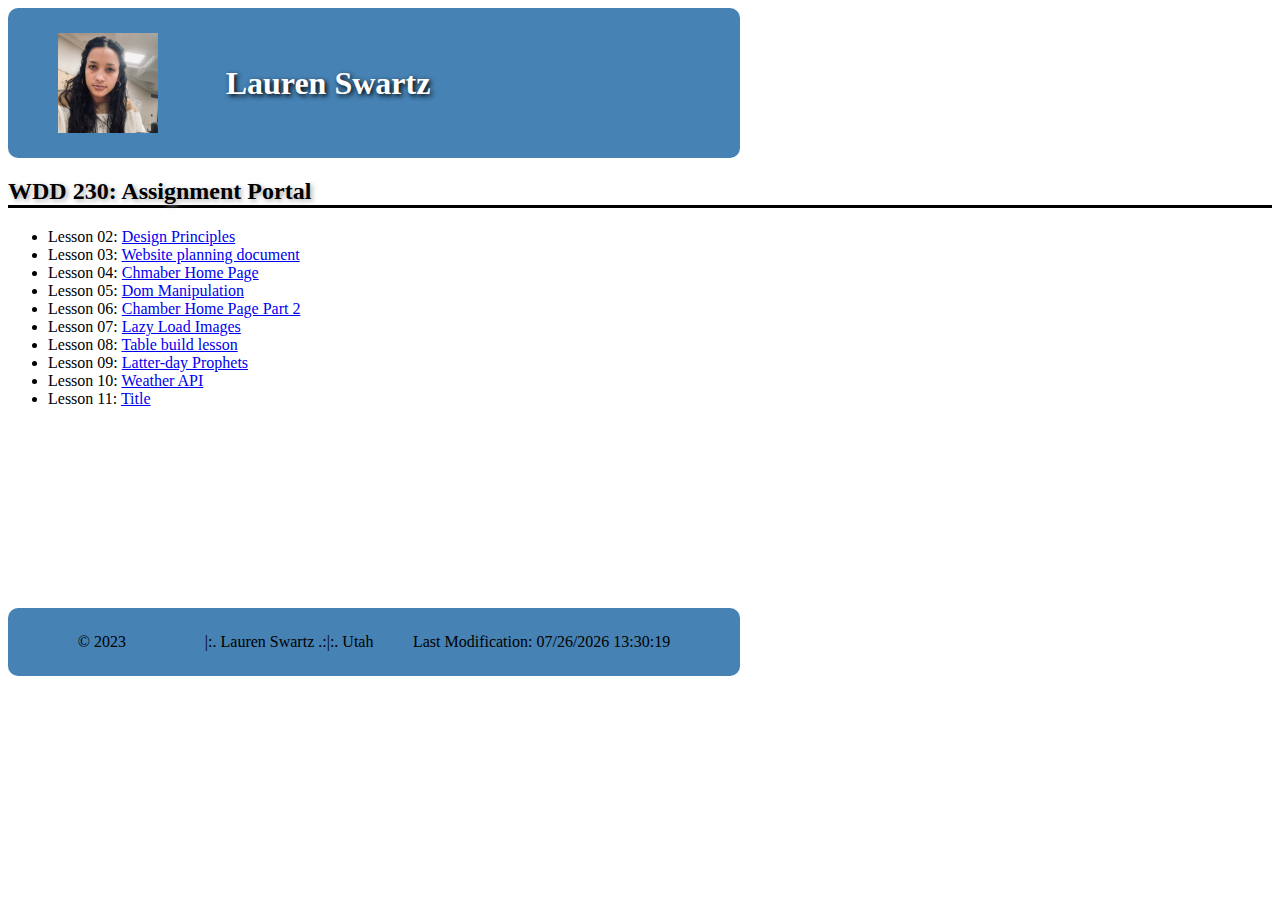
<file: index.html>
<!DOCTYPE html>
<html lang="en">
<head>
    <meta charset="UTF-8">
    <meta http-equiv="X-UA-Compatible" content="IE=edge">
    <meta name="viewport" content="width=device-width, initial-scale=1.0">
    <meta name="Assignment portal for Susan Smith in WDD 230"content="Web Frontend Development at Brigham Young University - Idaho">
    <title>WDD230 Home Page</title>
    <link rel="stylesheet" href="styles/portal.css">
   
</head>

<body>
    <header>
        <h1>Lauren Swartz</h1>
        <img src="images/IMG_0499.jpeg" alt="Profile picture" width= "100" height="100"> 
    </header>
        <h2>WDD 230: Assignment Portal</h2>         
    <nav>
        <ul>
            <li>Lesson 02: <a href="lesson02/design-principles.html"> Design Principles </a></li>             
            <li>Lesson 03: <a href="lesson03/index.html">Website planning document</a></li> 
            <li>Lesson 04: <a href="chamber/index.html">Chmaber Home Page</a></li>
            <li>Lesson 05: <a href="bom/dom.html">Dom Manipulation</a></li>
            <li>Lesson 06: <a href="chamber/index.html">Chamber Home Page Part 2</a></li>
            <li>Lesson 07: <a href="lesson07/lazyload.html">Lazy Load Images</a></li>
            <li>Lesson 08: <a href="lesson08/tablebuild.html">Table build lesson</a></li>
            <li>Lesson 09: <a href="lesson09/prophets.html">Latter-day Prophets</a></li>
            <li>Lesson 10: <a href="weather/weatherAPI.html">Weather API</a></li>
            <li>Lesson 11: <a href="#">Title</a></li>

        </ul>
    </nav>
    <main></main>
    <footer> © 2023 <span id= "copyright"></span>|:. Lauren Swartz .:|:. Utah
    <div class="yellow"  id="lastModified"></div>
     
    </footer>
    <script src="scripts/app.js"></script> 

</body>

</html>
</file>
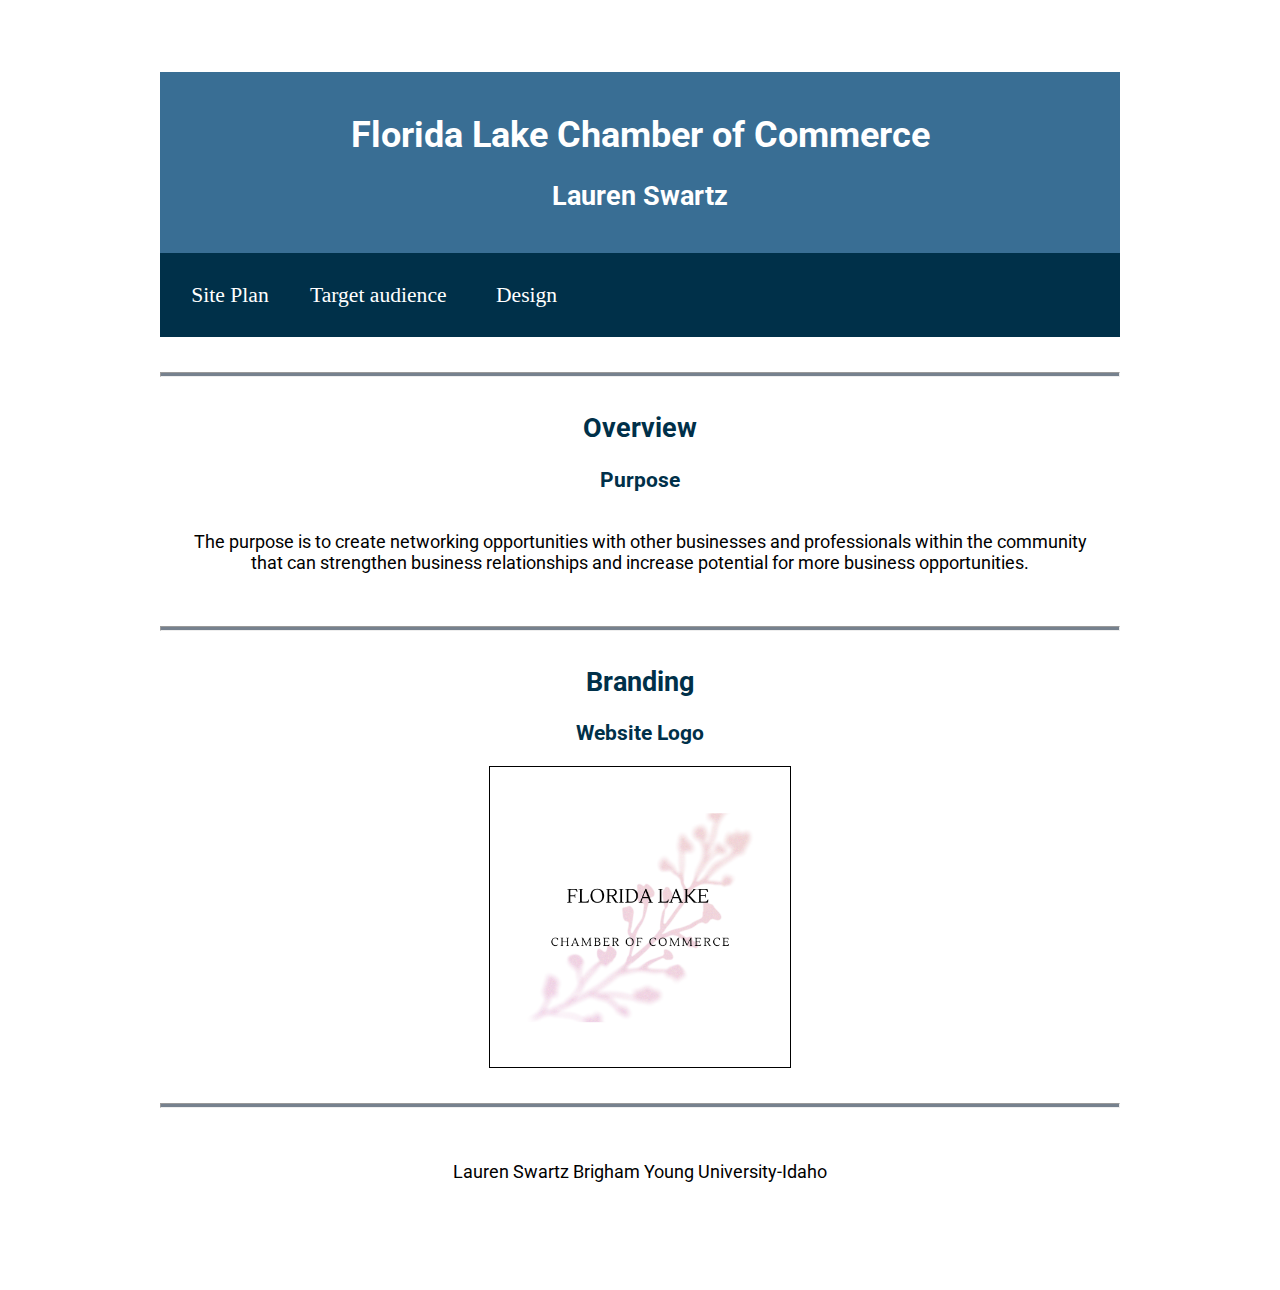
<file: lesson03/index.html>
<!DOCTYPE html>
<html lang="en-us">

<head>
  <meta charset="utf-8" />
  <title>Site Plan</title>
  <link type="text/css" rel="stylesheet" href="styles/chamber.css" />
</head>

<body>
  <header>
    <h1>Florida Lake Chamber of Commerce</h1>
    <h2>Lauren Swartz</h2>
  </header>
  <main>
	<nav>
    <a href="index.html">Site Plan</a>
    <a href="target-audience.html">Target audience</a>
    <a href="design.html">Design</a>
    </nav>
    <hr />
    <h2>Overview</h2>
    <h3>Purpose</h3>
    <p>The purpose is to create networking opportunities with other businesses and professionals within the community that can strengthen business relationships and increase potential for more business opportunities.</p>
    <!-- change this -->

    <hr />
    <h2>Branding</h2>
    <h3>Website Logo</h3>
    <!-- Replace this with some sort of logo for your site.  A logo can be as simple as the name of your site in a nice font :) -->
    <img src="images/Florida Lake.png" alt="Logo image" />
    <hr />

    

  </main>
  <footer>
	<p>
		<span>Lauren Swartz</span>
		<span>Brigham Young University-Idaho</span>
	</p>
</footer>
</body>

</html>
</file>
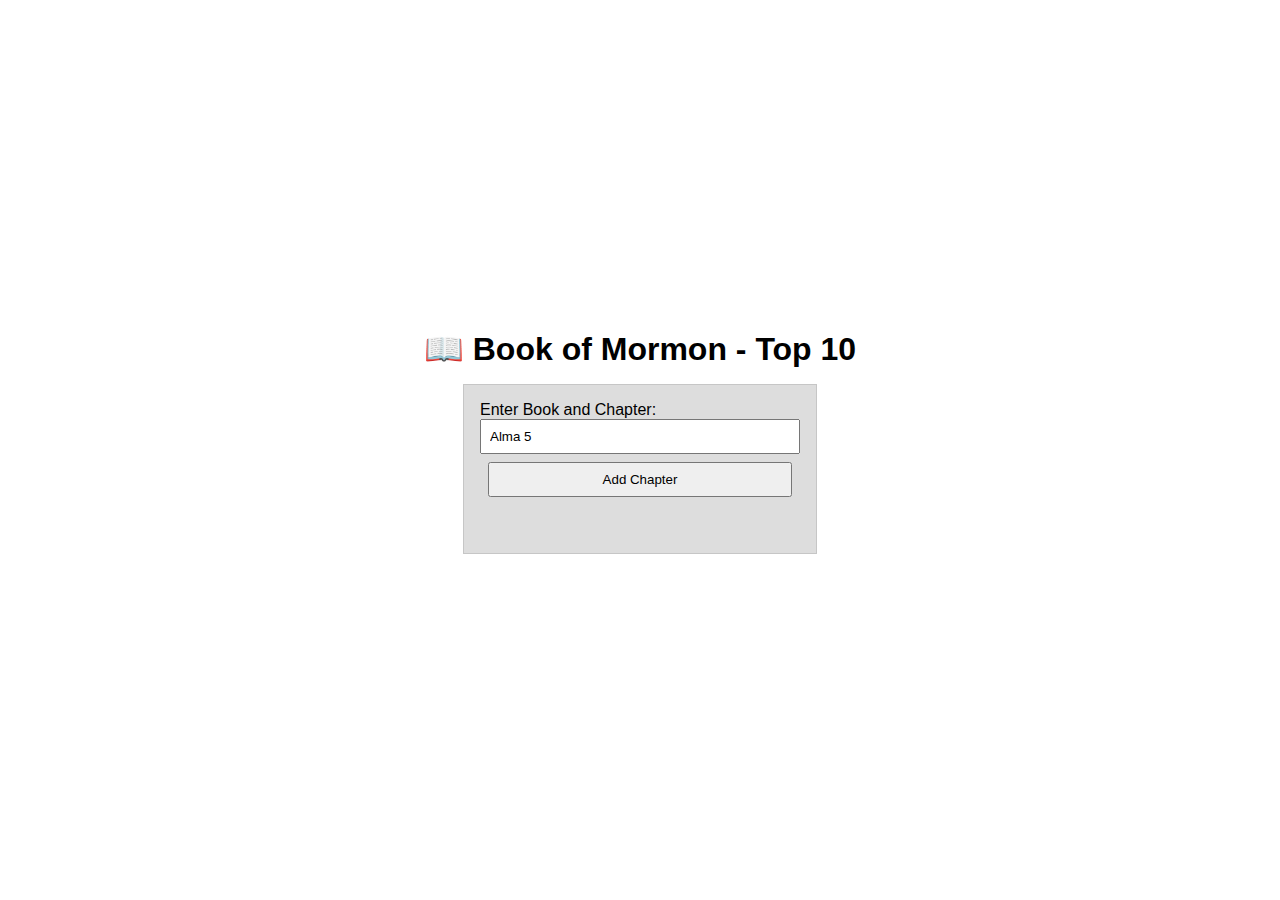
<file: bom/bom.html>
<!DOCTYPE html>
<html lang="en">
<head>
    <meta charset="UTF-8">
    <meta http-equiv="X-UA-Compatible" content="IE=edge">
    <meta name="viewport" content="width=device-width, initial-scale=1.0">
    <title>Favourite Book of Mormon versus</title>
    <link rel="stylesheet" href="styles/bom.css">
</head>

<body>
    <h1>📖 Book of Mormon - Top 10</h1>
    <main>
        <label for="favchap">Enter Book and Chapter: </label>
        <input type="text" id="favchap" placeholder="Alma 5" value="Alma 5">
        <button type="submit">Add Chapter</button>
        <ul id="list"></ul>
    </main>
    <script src="scripts/bom.js"></script>
</body>
</html>
</file>
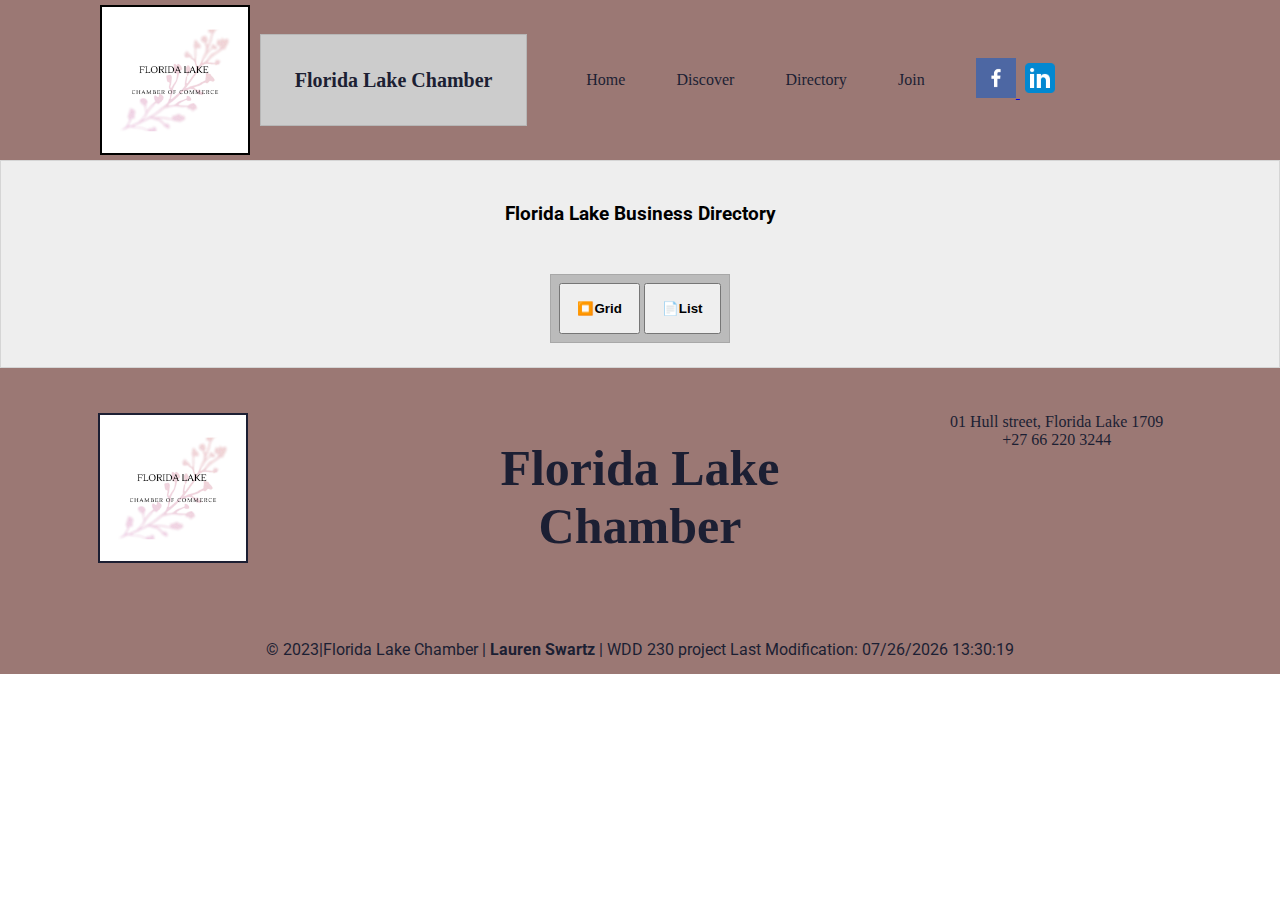
<file: chamber/Businessdirectory.html>
<!DOCTYPE html>
<html lang="en">
<head>
    <meta charset="UTF-8">
    <meta http-equiv="X-UA-Compatible" content="IE=edge">
    <meta name="viewport" content="width=device-width, initial-scale=1.0">
    <title>Business Directory</title>
    <link href="styles/small.css" rel="stylesheet">
    <link rel="stylesheet" href="styles/medium.css">
    <link rel="stylesheet" href="styles/large.css">
</head>
<body>
    <header>
        
            <img id="logo" src="images/Florida Lake.png" alt="Chamber logo">
            <section class="headings">
            <h1>Florida Lake Chamber</h1>
        
            </section>
            
            <nav>
                <button id="hamburgerBton"><span>&#9776;</button>
                <ul id="primary">
                    <li><a href="index.html">Home</a></li>
                    <li><a href="Discover.html">Discover</a></li>
                    <li><a href="Businessdirectory.html">Directory</a></li>
                    <li><a href="join.html">Join</a></li>
                        
                </ul>
            </nav>
        <div id="icons">
            
           <a href="https://www.facebook.com/"> <img id="facebook" src="images/facebook.png" alt="facebook logo"> </a>
           <a href="https://www.linkedin.com/"><img id="linkedin" src="images/icons8-linkedin-48.png" alt="Linkedin logo"></a>
            
        </div>
             
    </header>
    <main>
        <article class="card thin">
            <div class="discovery">
                <h3>Florida Lake Business Directory</h3>
            </div>
        </article>
        <div class="menu">
            <button id="grid">⏹️Grid</button>
            <button id="list">📄List</button>
        </div>
        <div id="businessgrid" class="directory"></div>
    
    </main>
    <footer>
        <div class="section1">  
            <div class="box">
                <figure>
                    <a href="#">
                        <img id ="florida" src="images/Florida Lake.png" alt="florida lake pic">
                    </a>
                </figure>
            </div>
            <div class="box">
                <h2>Florida Lake 
                <br>   
                Chamber </h2>  
            </div>
            <div class="box">
                01 Hull street, Florida Lake 1709
                <br>
                +27 66 220 3244 
            </div> 
        </div>
        <div class="section2">
             © 2023|Florida Lake Chamber | <b>Lauren Swartz</b> | WDD 230 project 

            <span id="lastModified"></span> 
            
        </div>
    </footer>
    <script src="scripts/directory.js"></script>
    <script src="scripts/chamber.js"></script>
    <script src="scripts/chamber2.js"></script>
    <script src="scripts/hamburger.js"></script>

</body>
</html>
</file>
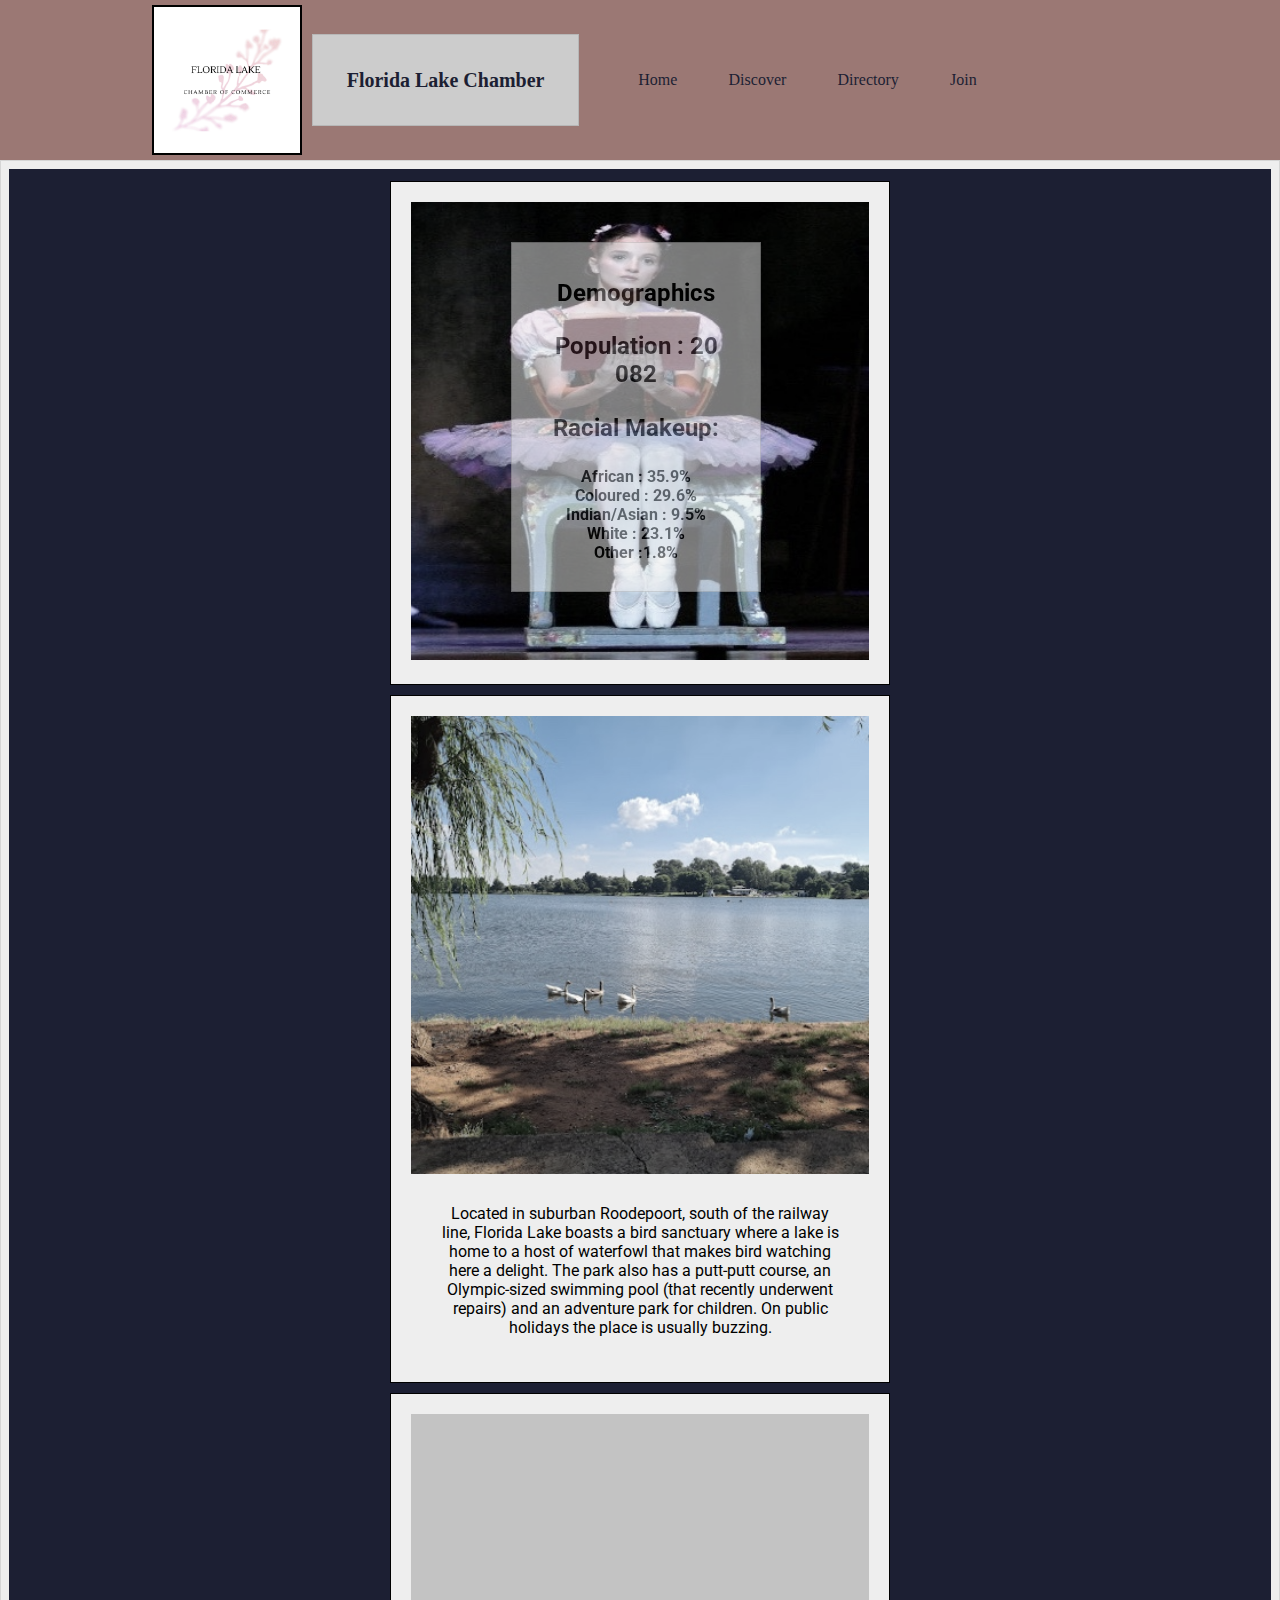
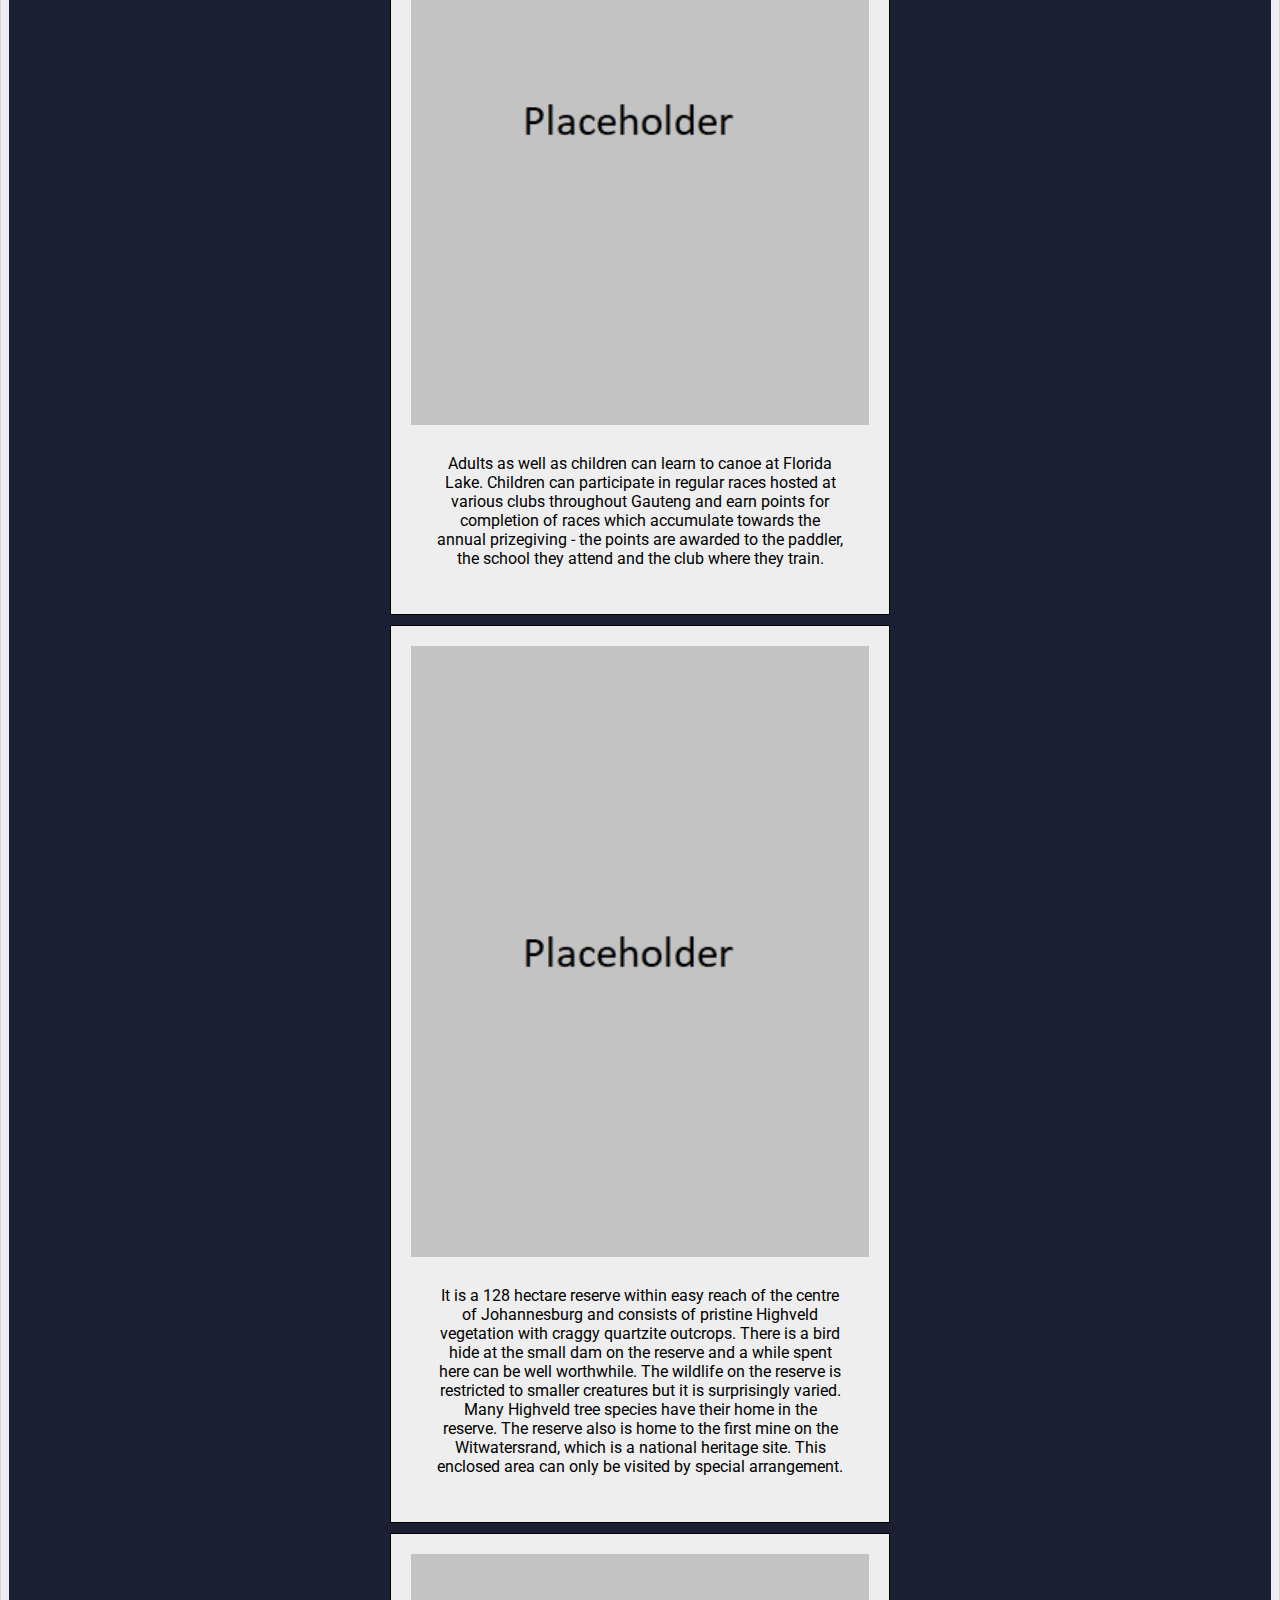
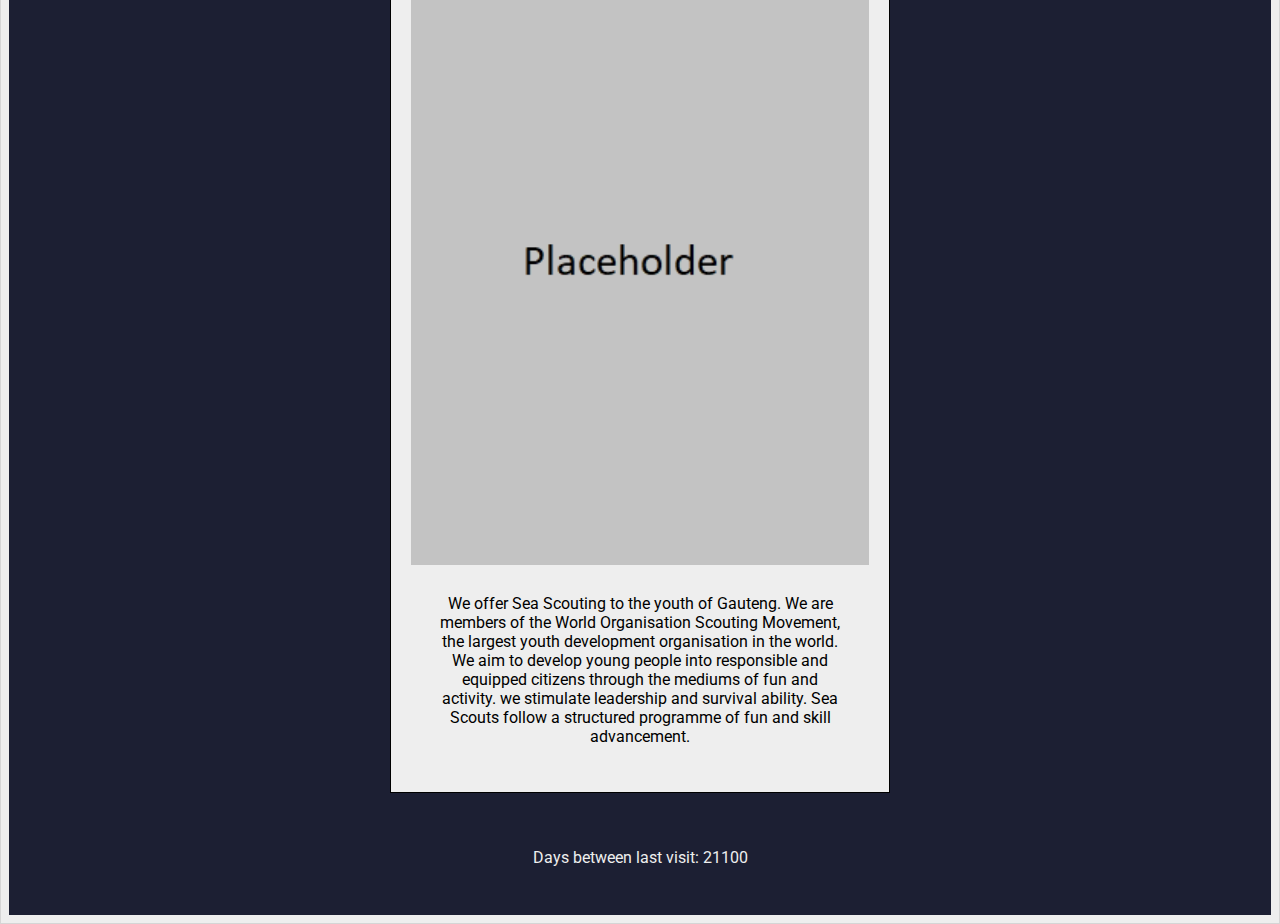
<file: chamber/Discover.html>
<!DOCTYPE html>
<html lang="en">
<head>
    <meta charset="UTF-8">
    <meta http-equiv="X-UA-Compatible" content="IE=edge">
    <meta name="viewport" content="width=device-width, initial-scale=1.0">
    <title>Discover Page</title>
    <link href="styles/small.css" rel="stylesheet">
    <link rel="stylesheet" href="styles/medium.css">
    <link rel="stylesheet" href="styles/large.css">
</head>

<body>
    <header>
        <img id="logo" src="images/Florida Lake.png" alt="Chamber logo">
        <section class="headings">
        <h1>Florida Lake Chamber  </h1>
    
        </section>
        
        <nav>
            <button id="hamburgerBton"><span>&#9776;</button>
            <ul id="primary">
                <li><a href="index.html">Home</a></li> 
                <li><a href="Discover.html">Discover</a></li>
                <li><a href="Businessdirectory.html">Directory</a></li>
                <li><a href="join.html">Join</a></li>
                  
            </ul>
        </nav>
    </header>    
    <main>
        <div class ="grid-container">
            <div class="grid-item">
                <picture>
                    <img src="images/placeholder.png"  data-src="images/theatre.jpg" alt="Theatre image">
                </picture>
                <section class="demo">
                    <h2>Demographics</h2>
                    <h3>Population : 20 082</h3>
                    <h3>Racial Makeup:</h3> 
                    <h4>African : 35.9% 
                    <br>
                    Coloured : 29.6% 
                    <br>
                    Indian/Asian : 9.5%
                    <br>
                    White : 23.1%
                    <br>
                    Other :1.8%
                    </h4>
                    
                </section>
                
            </div>
            
            <div class="grid-item">
                <picture>
                <img src="images/placeholder.png"  data-src="images/lake.jpg" alt="lake image">
                </picture>
                <p>Located in suburban Roodepoort, south of the railway line, Florida Lake boasts a bird sanctuary where a lake is home to a host of waterfowl that makes bird watching here a delight. 
                    The park also has a putt-putt course, an Olympic-sized swimming pool (that recently underwent repairs) and an adventure park for children. On public holidays the place is usually buzzing.</p>
            </div> 
            <div class="grid-item">
                <picture>
                <img src="images/placeholder.png"  data-src="images/race.jpg" alt="race">
                </picture>
                <p>Adults as well as children can learn to canoe at Florida Lake. Children can participate in regular races hosted at various clubs throughout Gauteng and earn points for completion of races which accumulate towards the annual prizegiving - the points are awarded to the paddler, the school they attend and the club where they train.</p>
            </div>
            <div class="grid-item">   
                <picture>
                    <img src="images/placeholder.png" data-src="images/Kloofendal-3581.jpg.jpg" alt="hike image">
                </picture>
                <p>It is a 128 hectare reserve within easy reach of the centre of Johannesburg and consists of pristine Highveld vegetation with craggy quartzite outcrops. There is a bird hide at the small dam on the reserve and a while spent here can be well worthwhile. The wildlife on the reserve is restricted to smaller creatures but it is surprisingly varied. 
                    Many Highveld tree species have their home in the reserve. The reserve also is home to the first mine on the Witwatersrand, which is a national heritage site. This enclosed area can only be visited by special arrangement.

                </p>
            </div>  
            <div class="grid-item"> 
                <picture>
                <img  src="images/placeholder.png"data-src="images/com image.jpeg" alt="people image">
                </picture>
                <p>We offer Sea Scouting to the youth of Gauteng. We are members of the World Organisation Scouting Movement, the largest youth development organisation in the world. 
                    We aim to develop young people into responsible and equipped citizens through the mediums of fun and activity. we stimulate leadership and survival ability. Sea Scouts follow a structured programme of fun and skill advancement. 

                </p>
            </div> 
            <div class="item"> 
                <p><span class="label">Days between last visit: </span><span id="visit"></span></p>    </div>
        
        
            </div> 
               
        </div>
        
    </main>
 
    <script src="scripts/lazy.js"></script>
    <script src="scripts/banner.js"></script>
    <script src="scripts/hamburger.js"></script>
    <script src="scripts/chamber.js"></script>
    <script src="scripts/chamber2.js"></script>
    <script src="scripts/lastvisit.js"></script>
</body>
</html>
</file>
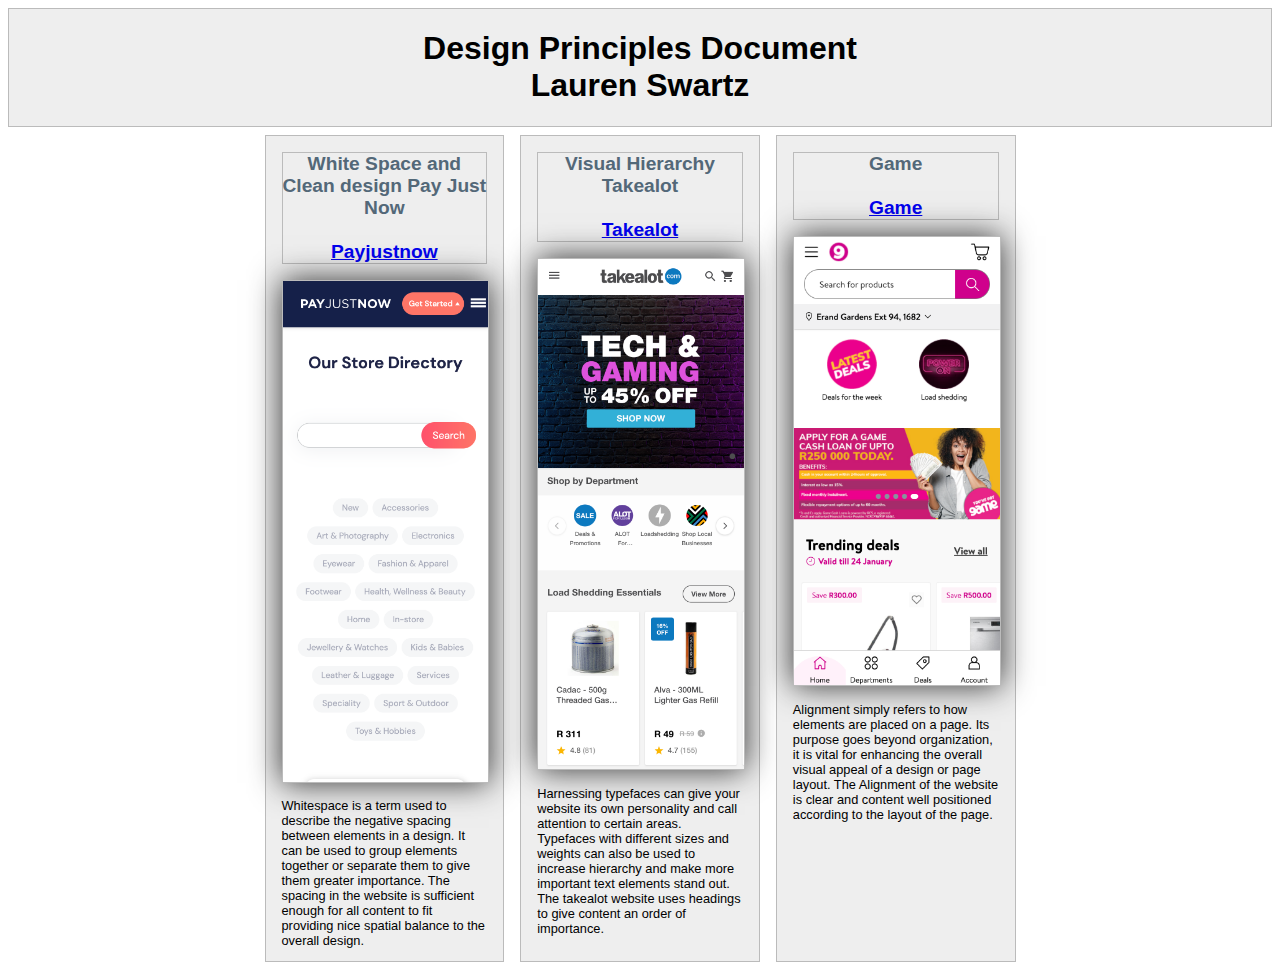
<file: lesson02/design-principles.html>
<!DOCTYPE html>
<html lang="en">
<head>
    <meta charset="UTF-8">
    <meta http-equiv="X-UA-Compatible" content="IE=edge">
    <meta name="viewport" content="width=device-width, initial-scale=1.0">
    <meta name="Design Principle Assignment" content="Web Frontend Development at Brigham Young University - Idaho">
    <title>Lesson 02</title>
    <link rel="stylesheet" href="styles/designprinciple.css">
   
</head>

<body>


<header>
    <h1>Design Principles Document
    <br>
    Lauren Swartz
    </h1>
</header>

<main>
	<section>
		<h2>White Space and Clean design

        Pay Just Now
        <br>
        <br>
        <a href="https://payjustnow.com/stores">Payjustnow</a>
        </h2>
        <picture>
        <img class="pay" src="images/payjustnow.com_stores (1).png" alt="placeholder image">

        </picture>
        <p>
            Whitespace is a term used to describe the negative spacing between elements in a design. It can be used to group elements together or separate them to give them greater importance. The spacing in the website is sufficient enough for all content to fit providing nice spatial balance to the overall design.
        </p>

	</section>
	<section>
		<h2>Visual Hierarchy
        Takealot
            <br>
            <br>
            <a href="https://payjustnow.com/stores"> Takealot</a>   
        </h2>
        
		<picture>
			<img class="colimage" src="images/www.takealot.com__gclid=EAIaIQobChMIrOCwnuHV_AIVDtPtCh0MGQjTEAAYASAAEgLba_D_BwE&gclsrc=aw.ds.png" alt="placeholder image">
		</picture>
        <p>Harnessing typefaces can give your website its own personality and call attention to certain areas. 
           Typefaces with different sizes and weights can also be used to increase hierarchy and make more important
           text elements stand out. 
           
           The takealot website uses headings to give content an order of importance.
        </p>
	</section>
	<section>
        <h2>

            Game
            <br>
            <br>
            <a href="https://www.game.co.za/HomeDrawer/HomePage">Game</a>
            </h2>
            <picture>
            <img class="game" src="images/www.game.co.za_.png" alt="placeholder image">
    
            </picture>
            <p>
                Alignment simply refers to how elements are placed on a page. Its purpose goes beyond organization, it is vital for enhancing the overall visual appeal of a design or page layout.
                The Alignment of the website is clear and content well positioned according to the layout of the page.
            </p>
	</section>
</main>
</file>
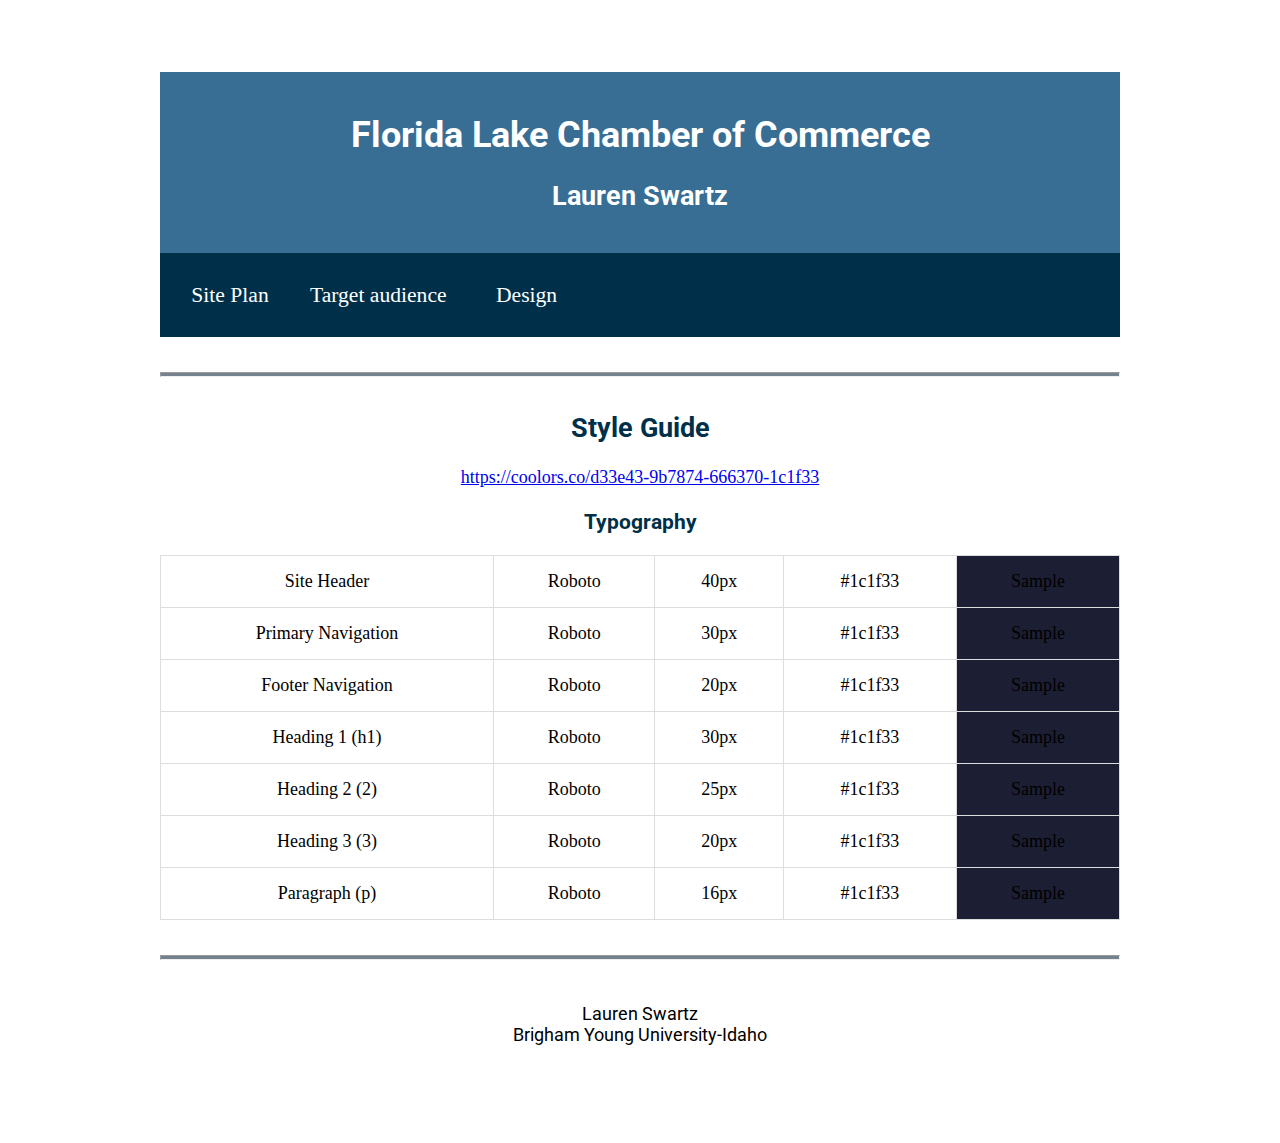
<file: lesson03/design.html>
<!DOCTYPE html>
<html lang="en-us">

<head>
  <meta charset="utf-8" />
  <title>Site Plan</title>
  <link type="text/css" rel="stylesheet" href="styles/design.css" />
</head>

<body>
  <header>
    <h1>Florida Lake Chamber of Commerce</h1>
    <h2>Lauren Swartz</h2>
  </header>
  <main>
    <nav>
        <a href="index.html">Site Plan</a>
        <a href="target-audience.html">Target audience</a>
        <a href="design.html">Design</a>
        </nav>
        <hr />
    <h2>Style Guide</h2>
    <a href="https://coolors.co/d33e43-9b7874-666370-1c1f33"
      target="_blank">https://coolors.co/d33e43-9b7874-666370-1c1f33</a>


    <!-- ------------------------Steps 10-12------------------------------ -->

    <h3>Typography</h3>
    <!-- Choose a font for your paragraphs (body copy) and headlines. What font(s) have you chosen? Think also about which of your colors above you might use for background and font colors. -->

    <table>
      <tr>
        <td>Site Header</td>
        <td>Roboto</td>
        <td>40px</td>
        <td>#1c1f33</td>
        <td div style="background-color:#1c1f33"></div>Sample</td>
      </tr>
      <tr>
        <td>Primary Navigation</td>
        <td>Roboto</td>
        <td>30px</td>
        <td>#1c1f33</td>
        <td div style="background-color:#1c1f33"></div>Sample</td>
      </tr>
      <tr>
        <td>Footer Navigation</td>
        <td>Roboto</td>
        <td>20px</td>
        <td>#1c1f33</td>
        <td div style="background-color:#1c1f33"></div>Sample</td>
      </tr>
      <tr>
        <td>Heading 1 (h1) </td>
        <td>Roboto</td>
        <td>30px</td>
        <td>#1c1f33</td>
        <td div style="background-color:#1c1f33"></div>Sample</td>
      </tr>
      <tr>
        <td>Heading 2 (2)</td>
        <td>Roboto </td>
        <td>25px</td>
        <td>#1c1f33</td>
        <td div style="background-color:#1c1f33"></div>Sample</td>
      </tr>
      <tr>
        <td>Heading 3 (3)</td>
        <td>Roboto</td>
        <td>20px</td>
        <td>#1c1f33</td>
        <td div style="background-color:#1c1f33"></div>Sample</td>
      </tr>
      <tr>
        <td>Paragraph (p)</td>
        <td>Roboto</td>
        <td>16px</td>
        <td>#1c1f33</td>
        <td div style="background-color:#1c1f33"></div>Sample</td>
      </tr>
    </table>
    
  </main>
  <hr>
  <footer>
	<p>
		<span>Lauren Swartz</span>
		<span>Brigham Young University-Idaho</span>
	</p>
</footer>
</body>

</html>
</file>
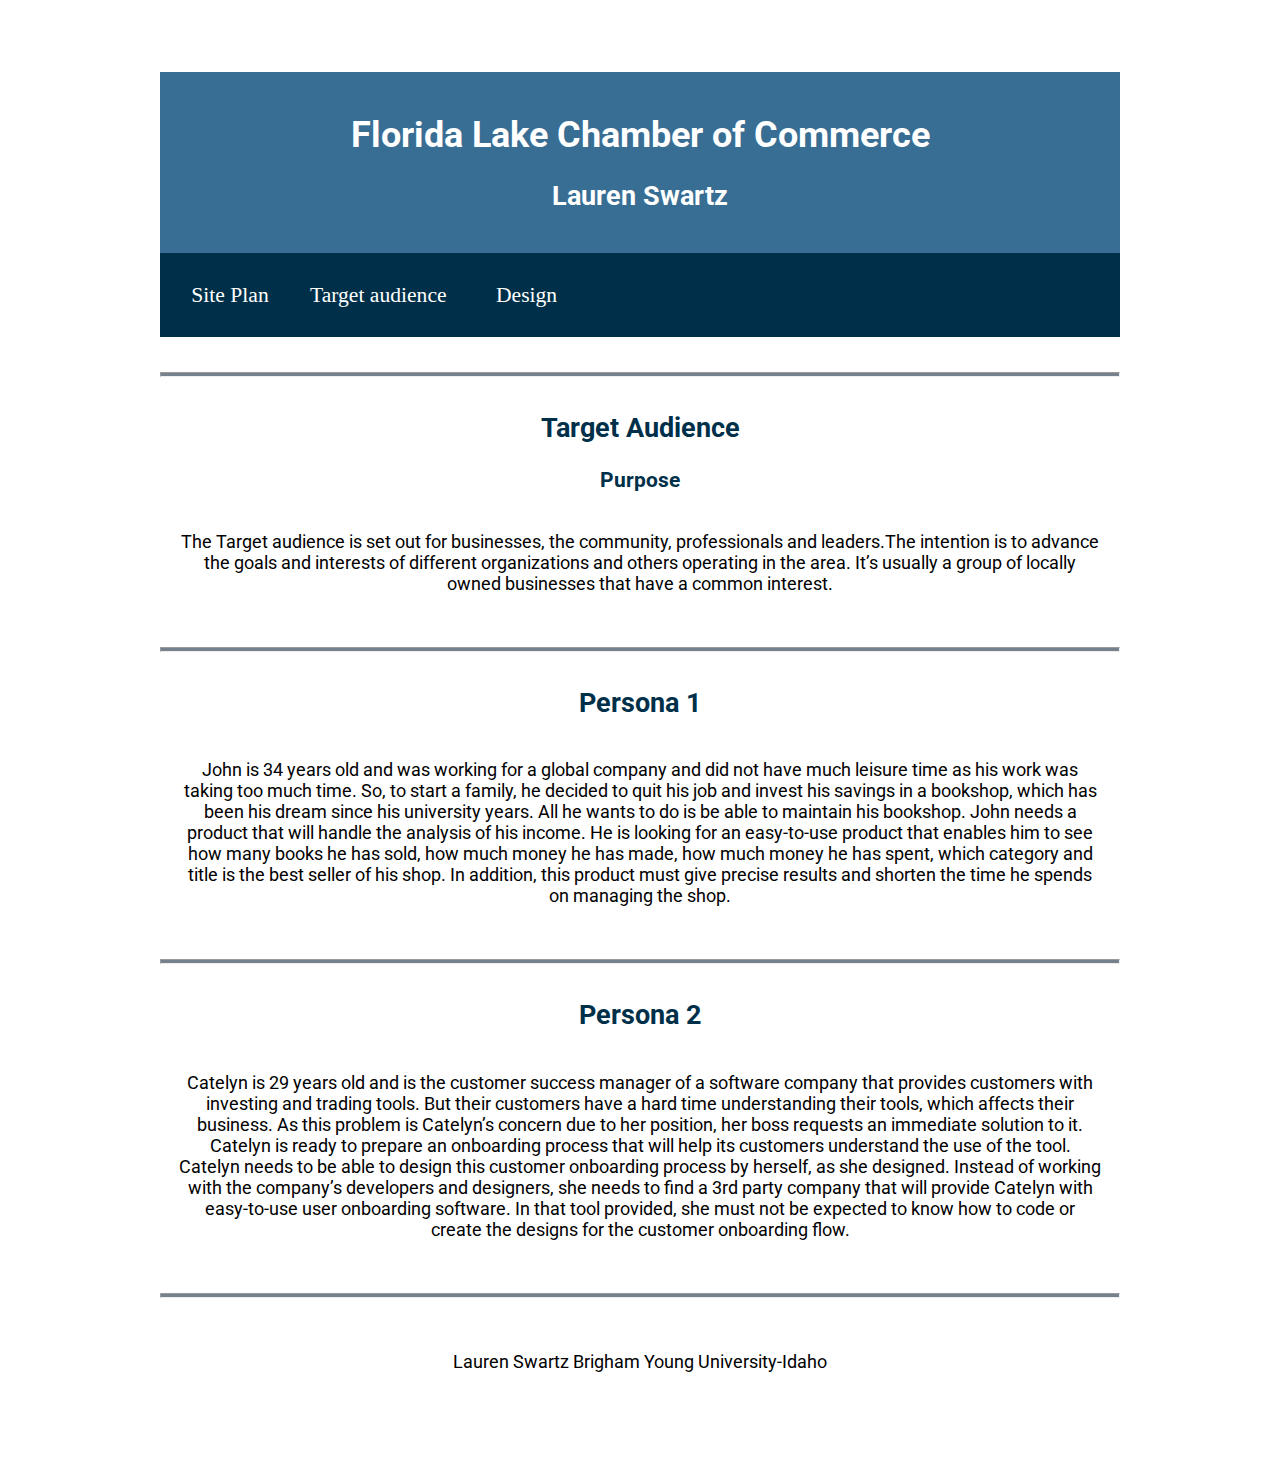
<file: lesson03/target-audience.html>
<!DOCTYPE html>
<html lang="en-us">

<head>
  <meta charset="utf-8" />
  <title>Site Plan</title>
  <link type="text/css" rel="stylesheet" href="styles/target.css" />
</head>

<body>
  <header>
    <h1>Florida Lake Chamber of Commerce</h1>
    <h2>Lauren Swartz</h2>
  </header>
  <main>
	<nav>
    <a href="index.html">Site Plan</a>
    <a href="target-audience.html">Target audience</a>
    <a href="design.html">Design</a>
    </nav>
    <hr />
    <h2>Target Audience</h2>
    <h3>Purpose</h3>
    <p>The Target audience is set out for businesses, the community, professionals and leaders.The intention is to advance the goals and interests of different organizations and others operating in the area. It’s usually a group of locally owned businesses that have a common interest. </p>
    <!-- change this -->

    <hr />
    <h2>Persona 1</h2>
	<p>
		John is 34 years old and was working for a global company and did not have much leisure time as his work was taking too much time. 
		So, to start a family, he decided to quit his job and invest his savings in a bookshop, which has been his dream since his university years. 
		All he wants to do is be able to maintain his bookshop.

		John needs a product that will handle the analysis of his income. He is looking for an easy-to-use product that enables him to see how many books he has sold,
		how much money he has made, how much money he has spent, which category and title is the best seller of his shop. 
		In addition, this product must give precise results and shorten the time he spends on managing the shop.
	</p>
    <hr />
	<h2>Persona 2</h2>
	<p>
		Catelyn is 29 years old and is the customer success manager of a software company that provides customers with investing and trading tools. But their customers have a hard time understanding their tools, which affects their business. 
		As this problem is Catelyn’s concern due to her position, her boss requests an immediate solution to it. Catelyn is ready to prepare an onboarding process that will help its customers understand the use of the tool.

		Catelyn needs to be able to design this customer onboarding process by herself, as she designed. Instead of working with the company’s developers and designers, she needs to find a 3rd party company that will provide Catelyn with easy-to-use user onboarding software. 
		In that tool provided, she must not be expected to know how to code or create the designs for the customer onboarding flow.


	</p>
    <hr>

  </main>
  <footer>
	<p>
		<span>Lauren Swartz</span>
		<span>Brigham Young University-Idaho</span>
	</p>
</footer>
</body>

</html>
</file>
<file: styles/portal.css>
@import url('https://fonts.googleapis.com/css2?family=Open+Sans:wght@300&display=swap');

header{
    background-color: steelblue;
    display: grid;
    grid-template-columns: 1300px auto;
    padding: 25px 50px;
    align-items: center;
    width: 50%;
    border-radius: 10px;
    
    
}
h1 {
    width: 40%;
    padding: 10px;
    text-align: center;
    grid-column: 1/4;
    grid-row: 3/4;
    color: white;
    border-radius: 50px;
    text-shadow: 2px 2px 5px black ;
    
}

img {
    display: block;
    margin-right: auto;
    grid-column: 1/4;
    grid-row:2/4 ;
    
    
    
}


footer {
    background-color: steelblue;
    padding: 25px 50px;
    margin-top: 200px;
    display: flex;
    justify-content: space-around;
    align-items: center;
    padding: 25px 50px;
    width: 50%;
    border-radius: 10px;
}


h2 {
    border-bottom: solid black ;
    color: black;
    text-shadow: 2px 2px 5px darkgray ;
}
ul.a {
    list-style-type: circle;

}
</file>
<file: lesson03/styles/chamber.css>
/* if you are using any Google fonts change the font names below to your fonts. 
Any spaces in your font name should be replaced with a +. 
Fonts are separated by a | */
@import url('https://fonts.googleapis.com/css2?family=Roboto:ital,wght@1,700&display=swap');

:root {
  /* change the values below to your colors from your palette */
  --primary-color: #003049   ;
  --secondary-color: #d62828 ;
  --accent1-color: #76818e;
  --accent2-color: white;

  /* change the values below to your chosen font(s) */
  --heading-font: "Roboto";
  --paragraph-font: Roboto, Helvetica, sans-serif;

  /* these colors below should be chosen from among your palette colors above */
  --headline-color-on-white: #003049;  /* headlines on a white background */ 
  --headline-color-on-color: white; /* headlines on a colored background */ 
  --paragraph-color-on-white: #003049; /* paragraph text on a white background */ 
  --paragraph-color-on-color: white; /* paragraph text on a colored background */ 
  --paragraph-background-color: #396E94  ;
  --nav-link-color: #fff;
  --nav-background-color: #003049;
  --nav-hover-link-color: white;
  --nav-hover-background-color: #76818e;
}


/*  Look around below...but DON'T CHANGE ANYTHING! */

body {
  max-width: 960px;
  margin: 0 auto;
  padding: 4em;
  font-size: 18px;
  text-align: center;
}
img {
  display: block;
  margin: 0 auto;
  max-width: 300px;
  border: 1px solid;
}
h1, h2, h3, h4, h5, h6 {
  font-family: var(--heading-font);
  color: var(--headline-color-on-white);
}
h2 {
  text-align: center;
}
hr {
  height: 3px;
  margin: 35px 0;
  background: var(--accent1-color);
}
header {
  padding: 1em;
  text-align: center;
  color: var(--paragraph-color-on-color);
  background-color: var(--paragraph-background-color);
}
header > h1, header > h2 {
  color: var(--headline-color-on-color);
}
p {
  font-family: var(--paragraph-font);
  color: var(--paragraph-color);
  padding: 1em;
}
.colors {
  width: 100%;
  min-width: 350px;
  margin: 30px auto;
  text-align: center;
}
.colors th {
  background-color: #999;
}
.colors td{
  width: 25%;
  height: 3em;
}
.primary {
  background-color: var(--primary-color);
}
.secondary {
  background-color: var(--secondary-color);
}
.accent1 {
  background-color: var(--accent1-color);
}
.accent2{
  background-color: var(--accent2-color);
}
p.colored {
  background-color: var(--paragraph-background-color);
  color: var(--paragraph-color-on-color);
}
nav {
  background-color: var(--nav-background-color);
  line-height: 3em;
  text-align: center;
  font-size: 1.2em;
}
nav  {
  list-style-type: none;
  display: flex;
}
nav a {
  padding:1em;
  min-width: 120px;
  text-decoration: none;
  padding: 10px;
}
nav a:link, nav a:visited {
  color: var(--nav-link-color);
}
nav a:hover {
  color: var(--nav-hover-link-color);
  background-color: var(--nav-hover-background-color);
}
.sitemap {
  display: grid;
  justify-content: center;

  grid-template-columns: repeat(6, 15%);
  grid-template-rows: 3em 1.5em 1.5em 3em;
  grid-template-areas: ". . home home . ."
    ". . . top . ."
    ". left left right right ."
    "page2 page2 . . page3 page3";
}
.sitemap > div {
  text-align: center;
}
.sm-home {
  grid-area: home;
  background-color: #ccc;
  line-height: 3em;
}
.sm-page2 {
  grid-area: page2;
  background-color: #ccc;
  line-height: 3em;
}
.sm-page3 {
  grid-area: page3;
  background-color: #ccc;
  line-height: 3em;
}
.top {
  grid-area: top;
  border-left: 1px solid;
}
.left {
  grid-area: left;
  border-top: 1px solid;
  border-left: 1px solid;
}
.right {
  grid-area: right;
  border-top: 1px solid;
  border-right: 1px solid;
}
</file>
<file: bom/styles/bom.css>
* {
	margin: 0;
	padding: 0;
}

body {
	height: 100vh;
	display: flex;
	flex-direction: column;
	align-items: center;
	justify-content: center;
	font-family: Acme, Arial, sans-serif;
}

h1 {
	font-size: 1.5rem;
}

main {
	margin: 1rem auto;
	border: 1px solid rgba(0, 0, 0, 0.1);
	padding: 1rem;
	background-color: #ddd;
	display: flex;
	flex-direction: column;
}

input,
button {
	padding: 0.5rem;
}

button {
	margin: 0.5rem;
}

.delete {
	width: fit-content;
}

.input {
	display: flex;
	gap: 1rem;
}

.list {
	padding: 0.5rem;
}

ul {
	margin: 1rem;
	list-style: none;
}

li {
	display: flex;
	align-items: center;
	justify-content: space-between;
}

@media only screen and (min-width: 32.5em) {
	h1 {
		font-size: 2rem;
	}

	main {
		width: 320px;
	}
}
</file>
<file: chamber/styles/small.css>
@import url('https://fonts.googleapis.com/css2?family=Open+Sans:wght@300&family=Roboto&display=swap');
/* Prevent adjustments of font size after orientation changes in IE on Windows Phone and in iOS.  */
html {-webkit-text-size-adjust: 100%; -ms-text-size-adjust: 100%;}

/*----------- apply a natural box layout model to all elements --------------*/
* { -moz-box-sizing: border-box; -webkit-box-sizing: border-box; box-sizing: border-box; }
h1, h2, h3, p {
	margin: 2vw;
    text-align: center;
} 

.banner{
    margin: 0.5rem;
    border: 1px solid #bbb;
    padding: 0.75rem;
    background-color: #1c1f33;
    font-family: Roboto solid;
    color: #eee;
    text-align: center;
    margin-top: -1px;
}


header {
    background-color: #9b7874;
    padding: 5px 0;
    display: flex;
    align-items: center;
    justify-content: center;

}
#logo {
    height: 50px;
    width:auto;
	border: 2px solid;
    
    
}
#florida{
	height: 100px;
    width:auto;
	border: 2px solid;
}
.headings {
    display: flex;
    flex-direction: column;
    justify-content: flex-start;
    font-family: system-ui, -apple-system, BlinkMacSystemFont, 'Segoe UI', Roboto, Oxygen, Ubuntu, Cantarell, 'Open Sans', 'Helvetica Neue', sans-serif  solid;
    font-size:x-small;
    margin-left: 10px;
	color: #1c1f33;
}
#facebook {
    width: 20px;
    height: auto;
   
}
#linkedin {
    width: 20px;
    height: auto;
}
#icons {
    justify-content:center;
}
nav button {
    margin: .2rem 2vw;
    background: transparent;
    border: 2px solid;
    font-family: Roboto;
    font-size: 2rem;
    color: #1c1f33;
    justify-items:flex-end;
}
nav {
    background-color: #9b7874;
}

nav ul {
    list-style: none;
    padding: 0;
    margin: 0 2vw;
}

nav ul li a {
    display: block;
    padding: .8rem 2vw;
    text-decoration: none;
    color: #1c1f33;
    border-top: 1px solid  rgba(0,0,0,0.3);
}

#primary a:hover{
    background-color: #1c1f33;
    color:#eee   
}
.date {
margin: 0.5rem;
border: 1px solid #bbb;
padding: 0.75rem;
background-color: #1c1f33;
font-family: Roboto solid;
color: #eee;
text-align: center;
margin-top: -1px;
}
#hero img{
    width: 100%;    
    height: 100%;
    
}
#event img {
    width: 100px;
    height: 100px;
    margin-left: 110px;
}
#spot3 img {
    width: 100px;
    height: 100px;
    margin-left: 110px;
}
#join img {
    width: 200px;
    height: 200px;
    margin-left: 20px;
}
#spotlight img {
        
    width: 100px;
    height: 100px;
    margin-left: 110px;
}
   
    

    

    
   
	

main section{
    border: 1px solid rgba(0, 0, 0, 0.2);
    height: 450px;
    margin-top: 10px;
    background-color: #eee;
    padding:10px;
    font-family: Roboto;
}


#joinbtn{
    height: 50px;
    width: 100px;
    margin-top: 10px;
    margin-left: 30px;
    background-color: #1c1f33;
    color: white;
    border-radius: 7px ;
    
} 
#joinbtn:hover{
    transform: scale(1.12);
    transition: 0.2s;
   
    
}
#herobtn{
    height: 50px;
    width: 100px;
    margin: 10px auto;
    background-color: #1c1f33;
    color: white;
    border-radius: 7px ;
    position: absolute;
	right:200px;
    top: 250px;
    

  
} 
#herobtn:hover{
    transform: scale(1.12);
    transition: 0.2s;
   
    
}
.grid-container {
    
    grid-template-columns: auto;
    padding: 10px;
    background-color: #1c1f33;
}
.grid-item {
    grid-column: 2 / span 2;
    margin: 10px auto;
    position: relative;
    background-color: #eee;
    border: 1px solid black;
    padding: 20px;
    text-align: center;
    max-width: 800px;

   
}
div.grid-item img {
    width: 100%;
    height: auto;
    filter: saturate(50%);
    
    
}
div.grid-item:hover {
    box-shadow: 0 0 30px #eee;

}
.demo{
    max-width: 767px;
    position: absolute;
    top: 50px;
    right: 50px;
    height: 250px;
    width: 250px;
    opacity: 0.5;
    color: black;
    
  
   
   
}
.item {
    padding: 20px;
    color: #eee;
}
h4 {
    margin: 0.5rem;
    text-align: center;

}

.temperature {
    display: flex;
    justify-content: center;
    align-items: center;
}

.temperature span {
    font-family: "Poppins";
    color: #FDF0D5;
    font-size: 2em;
}
figure{
    text-align: center;
}


footer {
    width: 100%;
    background-color: #9b7874;
    justify-content: center;
}
footer .section1{
    font-family: Roboto solid;
    text-align: center;
	margin-left: 20px;
	color: #1c1f33;
}
footer .section2 {
    font-family: Roboto;
    padding: 15px 10px;
    text-align: Center;
	color: #1c1f33;

 }
 footer .group3 {
    font-family: Roboto;
    text-align: Center;
	color: #1c1f33;
    text-align: center;
 }

 footer .box a{
    color: #1c1f33
 }

 footer .box a:hover {
    background-color: #1c1f33;
    color:#eee
}

nav ul li a:hover {
    background-color: #1c1f33;
    color:#eee
}

/*------------Form---------------*/
#join{
    text-align: center;

}
form fieldset {
    margin: 5rem 0;
    border: 1px solid #445ba9;
    border-radius: 10px;
    padding: .5rem 2%;

}
form legend {
    color: #445ba9;
    margin: 0 .5rem;

}
form label.top, form div {
    display: block;
    padding-top: 1rem;
    color: #9c2c13;
    font-size: .8rem;
}
form label.top input{
    display: block;
    font-size: 1rem;
    border: solid 1px #999;
    border-radius: 4px;
    padding: .75rem;
    color: red;
}
form label.sbs {
    display: block;
    padding: .75rem 0;
    color: #555;
}
form input.submitBtn{
    border: none;
    background-color: #1c1f33;
    color: white;
    border-radius: 1rem;
    padding: .75rem 1.5rem;
    margin: 0 0 2rem 2%;
    width: 96%;
    max-width: 20rem;
}
form label.top input:required{
    border-left: red solid 6px;

}
form label.top input:required{
    border-left: green solid 6px;
}
form label.bottom{
    display: block;
    font-size: 1rem;
    border: solid 1px #999;
    border-radius: 4px;
    padding: .75rem;
    color: red;
}

* {
	margin: 0;
	padding: 0;
	box-sizing: border-box;
}

main {
	margin: 0 auto;
	border: 1px solid rgba(0, 0, 0, 0.1);
	padding: 0.5rem;
	max-width: 100%;
	background-color: #eee;
	font-family: Roboto, Helvetica, sans-serif;
}

.menu {
	margin: 1rem auto;
	border: 1px solid rgba(0, 0, 0, 0.1);
	padding: 0.5rem;
	background-color: #bbb;
	text-align: center;
}

.menu button {
	padding: 1rem;
	font-weight: 700;
}

article,
section {
	margin: 0.5rem;
}

section {
	border: 1px solid rgba(0, 0, 0, 0.1);
	padding: 0.5rem;
	background-color: #ccc;
}

.directory {
	display: grid;
	grid-template-columns: repeat(auto-fit, minmax(200px, 1fr));
	align-items: center;
}

.grid section {
	flex-direction: column;
	text-align: center;
}

.grid section > * {
	margin: 0.1rem;
}

.grid h3 {
	font-family: "Caveat", cursive;
}

.list {
	display: flex;
	flex-direction: column;
}

.list section {
	display: grid;
	grid-template-columns: 2fr 1fr 1fr;
	margin: 0;
	padding: 0.25rem;
}

.list section > * {
	margin: 0 1rem;
}

.list section img {
	display: none; /* smaller viewports only */
}

.list section h3 {
	font-size: 1rem;
	font-family: Roboto, Helvetica, sans-serif;
}

.list section:nth-child(even) {
	background-color: #bed;
}

section h3 {
	font-size: 1.5rem;
}

section a {
	font-family: "Roboto", Arial, sans-serif;
	font-size: 0.9rem;
}

img {
	height: 75px;
	max-width: 100%; /* Images are jerks - Seattle*/
}






nav ul {display: none;}
nav ul.open {display: block;}

#hamburguerBton span:nth-child(1) {display: block;}
#hamburguerBton span:nth-child(2) {display: none;}

#hamburguerBton.open span:nth-child(1) {display: none;}
#hamburguerBton.open span:nth-child(2) {display: block;}
</file>
<file: chamber/styles/medium.css>
@media only screen and (min-width: 35rem) {
    h1, p{
        text-align: center;
    }
    header {
        display: flex;
    }
    .banner{
        margin: 0.5rem;
        border: 1px solid #bbb;
        padding: 0.75rem;
        background-color: #1c1f33;
        font-family: Roboto solid;
        color: #eee;
        text-align: center;
        margin-top: -1px;
 
    }
  
    
    #logo {
    justify-content: left;
    margin-left: -100px;
    }
    #florida{
        justify-content: left;
        margin-left: -100px;
        height: 100px;
        width: auto;
    }
    .headings {
     justify-content:left;
    }
    #facebook {
        height: 40px;
        width: auto;
        
    }
    #linkedin {
        height: 40px;
        width: auto;
    margin-right: 20px;
    }
    main{
        display:grid;
        
    }
    main #hero{
        grid-column: 1/4;
        grid-row: 1/2;
        
    }
    main #newrelease {
        
        grid-column: 1/4;
        grid-row: 2/3;
    }
    main #spotlight {
        grid-column: 1/4;
        grid-row: 3/4;
        grid-template-columns: repeat(2,1fr);
        grid-template-rows: 1fr;
        display: grid;
        text-align: center;
    }

    main #spot2 {
        margin: 5px 5px;
        grid-column: 2/4;
        grid-row: 4/4;
    }
    main #join { 
        display: inline;
        grid-column: 1/4;
        grid-row: 5/6;
    }
    #joinbtn{
        height: 30px;
        width: 100px;
        margin-top: 10px;
        margin-left: 50px;
        background-color: #1c1f33;
        color: white;
        border-radius: 7px  ;

    }
    #event img {
        width: 150px;
        height: 150px;
        margin-left: 200px;
    }

    #spot3 img {
        width: 100px;
        height: 100px;
        margin-left: 80px;
    }
    #spot2 img {
       
        margin-left: 150px;
    }
    #join img {
        width: 300px;
        height: 300px;
        
    }
    #spotlight img {
            
        width: 200px;
        height: 200px;
        margin-left: auto;
        margin-top: 100px;
    }
    .grid-container {
        
        grid-column: 1;
        padding: 2px;
        background-color: #1c1f33;
        }
        .grid-item {
        grid-column: 1 ;
        width: 500px;
        position: relative;
        background-color: #eee;
        border: 1px solid black;
        padding: 20px;
        text-align: center;
       
    
       
        }
        div.grid-item img {
        width: 100%;
        height: auto;
        
        
        }
        div.grid-item:hover {
        box-shadow: 0 0 30px #eee;
    
        }
        .demo{
        
        position: absolute;
        top: 50px;
        right: 120px;
        height: 350px;
        width: 250px;
        opacity: 0.5;
        color: black;
        
      
       
       
        }
    #herobtn{
        height: 50px;
        width: 100px;
        margin: 10px auto;
        background-color: #1c1f33;
        color: white;
        border-radius: 7px  ;
        position: absolute;
        right:450px;
        top: 250px;
    }
    main #event {
        
        grid-column: 1/3;
        grid-row: 6/7;
    }
   main #weather { 
    margin-left: 10px;
        grid-column: 3/4;
        grid-row: 6/7;
    }
    footer .section1 {
        width:  100%;
        max-width: 1200px;
        margin:auto;
        display: grid;
        grid-template-columns: repeat(3, 1fr);
        grid-gap: 50px;
        padding: 45px 0px;
    
        }
        footer .section1 .box figure img {
            width:150px;
            
        
        }
        footer .section1 .box h2 {
            margin-bottom: 25px;
            font-size: 50px;
            
    
        }
        footer .section1 .box p{
            margin-bottom: 10px;
        }
         footer .section2 {
            padding: 15px 10px;
            text-align: Center;
         }
         footer .section3 {
            
            text-align: Center;
         }
         .cards{
            display: grid;
            grid-column: 1/3;
         }


        }
</file>
<file: chamber/styles/large.css>
@media only screen and (min-width: 64rem) {
    h1, p {
        text-align: center;
    }
    .banner{
        margin: 0.5rem;
        border: 1px solid #bbb;
        padding: 0.75rem;
        background-color: #1c1f33;
        font-family: Roboto solid;
        color: #eee;
        text-align: center;
        margin-top: -1px;
    }
    nav button {
       display: none;
    }
   
    nav ul#primary {
       display: flex;
       justify-content: flex-start ;
       margin-left: 2vw;
       
    }
   
    nav ul li a {
       border: none;
       
    }
    nav ul lia {
        padding: 5rem 1rem;
    }
    #logo {
    
        width: 150px;
        height: auto;
    }
    #florida{
        height: 150px;
        width:auto;
    }
   
    main #hero{
        margin: 5px 5px;
        height: auto;
        grid-column: 2/3;
        grid-row: 1/3;
        
    }
    
    main #newrelease {
        margin: 5px 5px;
        grid-column: 2/3;
        grid-row: 3/4;
        
    }
    main #spotlight {
        margin: 5px 5px;
        grid-column: 3/4;
        grid-row: 1/4;
        grid-template-columns: 1fr
        
    }
    #spotlight img {
        
        width: 200px;
        height: 100px;
        margin-left: 150px;
    }
    main #spot2 {
       margin: 5px 5px;
        grid-column: 3/4;
        grid-row: 2/4;
        grid-template-columns: 1fr
    }
    main #spot3 {
        margin: 5px 5px;
        grid-column: 3/4;
        grid-row: 3/4;
        grid-template-columns: 1fr
    }
    #spot2 img {
        width: 200px;
        height: 100px;
        margin-left: 150px;
    }
    #spot3 img {
        width: 200px;
        height: 100px;
        margin-left: 150px;
    }
   
    main #event {
        margin: 5px 5px;
        grid-column: 1/2;
        grid-row: 1/2;
    }
    #event img {
        width: 200px;
        height: 100px;
        margin-left: 150px;
    }
   main #weather { 
    margin: 5px 5px;
        grid-column: 1/2;
        grid-row: 2/3;
    }
    main #join { 
        margin: 5px 5px;
        grid-column: 1/2;
        grid-row: 3/4;

    }
    #join img {
        width: 200px;
        height: 200px;
        margin-left: 20px;
    }
   

    .grid-container {
   
    grid-column: 1;
    padding: 2px;
    background-color: #1c1f33;
    }
    .grid-item {
    grid-column: 1 ;
    width: 500px;
    position: relative;
    background-color: #eee;
    border: 1px solid black;
    padding: 20px;
    text-align: center;
   

   
    }
    div.grid-item img {
    width: 100%;
    height: auto;
    
    
    }
    div.grid-item:hover {
    box-shadow: 0 0 30px #eee;

    }
    .demo{
    
    position: absolute;
    top: 50px;
    right: 120px;
    height: 350px;
    width: 250px;
    opacity: 0.5;
    color: black;
    
  
   
   
    }
    h4 {
    margin: 0.5rem;

    }
    
    #joinbtn{
        height: 30px;
        width: 100px;
        margin-top: 10px;
        margin-left: 30px;
        background-color: #1c1f33;
        color: white;
        border-radius: 7px  ;

    }
    #herobtn{
        height: 50px;
        width: 100px;
        margin: 10px auto;
        background-color: #1c1f33;
        color: white;
        border-radius: 7px  ;
        position: absolute;
        right:750px;
        top: 400px;
    }
    form label.sbs {
        padding: .4rem;
    }
    #join{
        text-align: center;
    }

    figure{
        text-align: center;
    }
    * {
        margin: 0;
        padding: 0;
        box-sizing: border-box;
    }
    
    main {
        margin: 0 auto;
        border: 1px solid rgba(0, 0, 0, 0.1);
        padding: 0.5rem;
        max-width: 100%;
        background-color: #eee;
        font-family: Roboto, Helvetica, sans-serif;
    }
    
    .menu {
        margin: 1rem auto;
        border: 1px solid rgba(0, 0, 0, 0.1);
        padding: 0.5rem;
        background-color: #bbb;
        text-align: center;
    }
    
    .menu button {
        padding: 1rem;
        font-weight: 700;
    }
    
    article,
    section {
        margin: 0.5rem;
    }
    
    section {
        border: 1px solid rgba(0, 0, 0, 0.1);
        padding: 0.5rem;
        background-color: #ccc;
    }
    
    .directory {
        display: grid;
        grid-template-columns: repeat(auto-fit, minmax(400px, 1fr));
        align-items: center;
    }
    
    .directory section {
        flex-direction: column;
        text-align: center;
    }
    
    .grid section > * {
        margin: 0.1rem;
    }
    
    .grid h3 {
        font-family: "Caveat", cursive;
    }
    
    .list {
        display: flex;
        flex-direction: column;
    }
    
    .list section {
        display: grid;
        grid-template-columns: 2fr 1fr 1fr;
        margin: 0;
        padding: 0.25rem;
    }
    
    .list section > * {
        margin: 0 1rem;
    }
    
    .list section img {
        display: none; /* smaller viewports only */
    }
    
    .list section h3 {
        font-size: 1rem;
        font-family: Roboto, Helvetica, sans-serif;
    }
    
    .list section:nth-child(even) {
        background-color: #bed;
    }
    
    section h3 {
        font-size: 1.5rem;
    }
    
    section a {
        font-family: "Roboto", Arial, sans-serif;
        font-size: 0.9rem;
    }
    
    img {
        height: 75px;
        max-width: 100%; /* Images are jerks - Seattle*/
    }
    


  


}
</file>
<file: lesson02/styles/designprinciple.css>
body {
	font-size: 16px;
	font-family: "Sansita", Ubuntu, sans-serif;
}
/* phone or baseline views **************************/

main {
	max-width: 767px;
	margin: 0 auto;
	display: grid;
	grid-template-columns: 1fr;
	font-size: 0.8rem;
}

img {
	width: 95%;
}

main section {
	margin: 0.5rem;
	border: 1px solid #bbb;
	padding: 0 1rem;
	background-color: #eee;
}

main section h2 {
	color: #536878;


}



main section:nth-child(2) {
	display: none;
	margin: 0.5rem;
}

.colimage {
	box-shadow: 0 0 30px #333;
	
}
.pay{
    box-shadow: 0 0 30px #333;
}
.game{
    box-shadow: 0 0 30px #333;
}

/* Tablet Views ******************************/
@media only screen and (min-width: 37.5em) {
	main {
		grid-template-columns: 1fr 1fr;
	}

	main section:nth-child(2) {
		display: block;
	}

	main section:nth-child(3) {
		grid-column: span 2;
	}

	main section picture {
		display: block;
	}
	main section picture img {
		width: 100%;
		height: auto;
		border: 1px solid #bbb;
	}
}

/* Desktop Views ****************************/
@media only screen and (min-width: 60em) {
	main {
		grid-template-columns: 1fr 1fr 1fr;
	}
	
	/* This is unncessary !!! The flow is set and the template is set already */
	main section:nth-child(1) {
	  grid-column: 1/2;
  }
	main section:nth-child(2) {
	  grid-column: 2/3;
		grid-row: 1/2;
  }
	/*************************************/

	main section:nth-child(3) {
		grid-column: span 1;
	}
}

header {
	background-color: #eee;
	display: grid;
    text-align: center;
    border: 1px solid #bbb;

}
 h2{
    background-color: #eee;
	display: grid;
    text-align: center;
    border: 1px solid #bbb;

 }
</file>
<file: lesson03/styles/design.css>
/* if you are using any Google fonts change the font names below to your fonts. 
Any spaces in your font name should be replaced with a +. 
Fonts are separated by a | */
@import url('https://fonts.googleapis.com/css2?family=Roboto:ital,wght@1,700&display=swap');

:root {
  /* change the values below to your colors from your palette */
  --primary-color: #003049   ;
  --secondary-color: #d62828 ;
  --accent1-color: #76818e;
  --accent2-color: white;

  /* change the values below to your chosen font(s) */
  --heading-font: "Roboto";
  --paragraph-font: Roboto, Helvetica, sans-serif;

  /* these colors below should be chosen from among your palette colors above */
  --headline-color-on-white: #003049;  /* headlines on a white background */ 
  --headline-color-on-color: white; /* headlines on a colored background */ 
  --paragraph-color-on-white: #003049; /* paragraph text on a white background */ 
  --paragraph-color-on-color: white; /* paragraph text on a colored background */ 
  --paragraph-background-color: #396E94  ;
  --nav-link-color: #fff;
  --nav-background-color: #003049;
  --nav-hover-link-color: white;
  --nav-hover-background-color: #76818e;
}


/*  Look around below...but DON'T CHANGE ANYTHING! */

body {
  max-width: 960px;
  margin: 0 auto;
  padding: 4em;
  font-size: 18px;
  text-align: center;
}
img {
  display: block;
  margin: 0 auto;
  max-width: 300px;
}
h1, h2, h3, h4, h5, h6 {
  font-family: var(--heading-font);
  color: var(--headline-color-on-white);
}
h2 {
  text-align: center;
}
hr {
  height: 3px;
  margin: 35px 0;
  background: var(--accent1-color);
}
header {
  padding: 1em;
  text-align: center;
  color: var(--paragraph-color-on-color);
  background-color: var(--paragraph-background-color);
}
header > h1, header > h2 {
  color: var(--headline-color-on-color);
}
p {
  font-family: var(--paragraph-font);
  color: var(--paragraph-color);
  padding: 1em;
}
.colors {
  width: 100%;
  min-width: 350px;
  margin: 30px auto;
  text-align: center;
}
.colors th {
  background-color: #999;
}
.colors td{
  width: 25%;
  height: 3em;
}
.primary {
  background-color: var(--primary-color);
}
.secondary {
  background-color: var(--secondary-color);
}
.accent1 {
  background-color: var(--accent1-color);
}
.accent2{
  background-color: var(--accent2-color);
}
p.colored {
  background-color: var(--paragraph-background-color);
  color: var(--paragraph-color-on-color);
}
nav {
  background-color: var(--nav-background-color);
  line-height: 3em;
  text-align: center;
  font-size: 1.2em;
}
nav  {
  list-style-type: none;
  display: flex;
}
nav a {
  padding:1em;
  min-width: 120px;
  text-decoration: none;
  padding: 10px;
}
nav a:link, nav a:visited {
  color: var(--nav-link-color);
}
nav a:hover {
  color: var(--nav-hover-link-color);
  background-color: var(--nav-hover-background-color);
}
.sitemap {
  display: grid;
  justify-content: center;

  grid-template-columns: repeat(6, 15%);
  grid-template-rows: 3em 1.5em 1.5em 3em;
  grid-template-areas: ". . home home . ."
    ". . . top . ."
    ". left left right right ."
    "page2 page2 . . page3 page3";
}
.sitemap > div {
  text-align: center;
}
.sm-home {
  grid-area: home;
  background-color: #ccc;
  line-height: 3em;
}
.sm-page2 {
  grid-area: page2;
  background-color: #ccc;
  line-height: 3em;
}
.sm-page3 {
  grid-area: page3;
  background-color: #ccc;
  line-height: 3em;
}
.top {
  grid-area: top;
  border-left: 1px solid;
}
.left {
  grid-area: left;
  border-top: 1px solid;
  border-left: 1px solid;
}
.right {
  grid-area: right;
  border-top: 1px solid;
  border-right: 1px solid;
}
footer p {
	padding: .5rem;
	display: flex;
	flex-direction: column;
	align-items: center;
}
table, td, th {  
  border: 1px solid #ddd;
  text-align: center;
}

table {
  border-collapse: collapse;
  width: 100%;
}

th, td {
  padding: 15px;
}
</file>
<file: lesson03/styles/target.css>
/* if you are using any Google fonts change the font names below to your fonts. 
Any spaces in your font name should be replaced with a +. 
Fonts are separated by a | */
@import url('https://fonts.googleapis.com/css2?family=Roboto:ital,wght@1,700&display=swap');

:root {
  /* change the values below to your colors from your palette */
  --primary-color: #003049   ;
  --secondary-color: #d62828 ;
  --accent1-color: #76818e;
  --accent2-color: white;

  /* change the values below to your chosen font(s) */
  --heading-font: "Roboto";
  --paragraph-font: Roboto, Helvetica, sans-serif;

  /* these colors below should be chosen from among your palette colors above */
  --headline-color-on-white: #003049;  /* headlines on a white background */ 
  --headline-color-on-color: white; /* headlines on a colored background */ 
  --paragraph-color-on-white: #003049; /* paragraph text on a white background */ 
  --paragraph-color-on-color: white; /* paragraph text on a colored background */ 
  --paragraph-background-color: #396E94  ;
  --nav-link-color: #fff;
  --nav-background-color: #003049;
  --nav-hover-link-color: white;
  --nav-hover-background-color: #76818e;
}


/*  Look around below...but DON'T CHANGE ANYTHING! */

body {
  max-width: 960px;
  margin: 0 auto;
  padding: 4em;
  font-size: 18px;
  text-align: center;
}
img {
  display: block;
  margin: 0 auto;
  max-width: 300px;
}
h1, h2, h3, h4, h5, h6 {
  font-family: var(--heading-font);
  color: var(--headline-color-on-white);
}
h2 {
  text-align: center;
}
hr {
  height: 3px;
  margin: 35px 0;
  background: var(--accent1-color);
}
header {
  padding: 1em;
  text-align: center;
  color: var(--paragraph-color-on-color);
  background-color: var(--paragraph-background-color);
}
header > h1, header > h2 {
  color: var(--headline-color-on-color);
}
p {
  font-family: var(--paragraph-font);
  color: var(--paragraph-color);
  padding: 1em;
}
.colors {
  width: 100%;
  min-width: 350px;
  margin: 30px auto;
  text-align: center;
}
.colors th {
  background-color: #999;
}
.colors td{
  width: 25%;
  height: 3em;
}
.primary {
  background-color: var(--primary-color);
}
.secondary {
  background-color: var(--secondary-color);
}
.accent1 {
  background-color: var(--accent1-color);
}
.accent2{
  background-color: var(--accent2-color);
}
p.colored {
  background-color: var(--paragraph-background-color);
  color: var(--paragraph-color-on-color);
}
nav {
  background-color: var(--nav-background-color);
  line-height: 3em;
  text-align: center;
  font-size: 1.2em;
}
nav  {
  list-style-type: none;
  display: flex;
}
nav a {
  padding:1em;
  min-width: 120px;
  text-decoration: none;
  padding: 10px;
}
nav a:link, nav a:visited {
  color: var(--nav-link-color);
}
nav a:hover {
  color: var(--nav-hover-link-color);
  background-color: var(--nav-hover-background-color);
}
.sitemap {
  display: grid;
  justify-content: center;

  grid-template-columns: repeat(6, 15%);
  grid-template-rows: 3em 1.5em 1.5em 3em;
  grid-template-areas: ". . home home . ."
    ". . . top . ."
    ". left left right right ."
    "page2 page2 . . page3 page3";
}
.sitemap > div {
  text-align: center;
}
.sm-home {
  grid-area: home;
  background-color: #ccc;
  line-height: 3em;
}
.sm-page2 {
  grid-area: page2;
  background-color: #ccc;
  line-height: 3em;
}
.sm-page3 {
  grid-area: page3;
  background-color: #ccc;
  line-height: 3em;
}
.top {
  grid-area: top;
  border-left: 1px solid;
}
.left {
  grid-area: left;
  border-top: 1px solid;
  border-left: 1px solid;
}
.right {
  grid-area: right;
  border-top: 1px solid;
  border-right: 1px solid;
}
</file>
